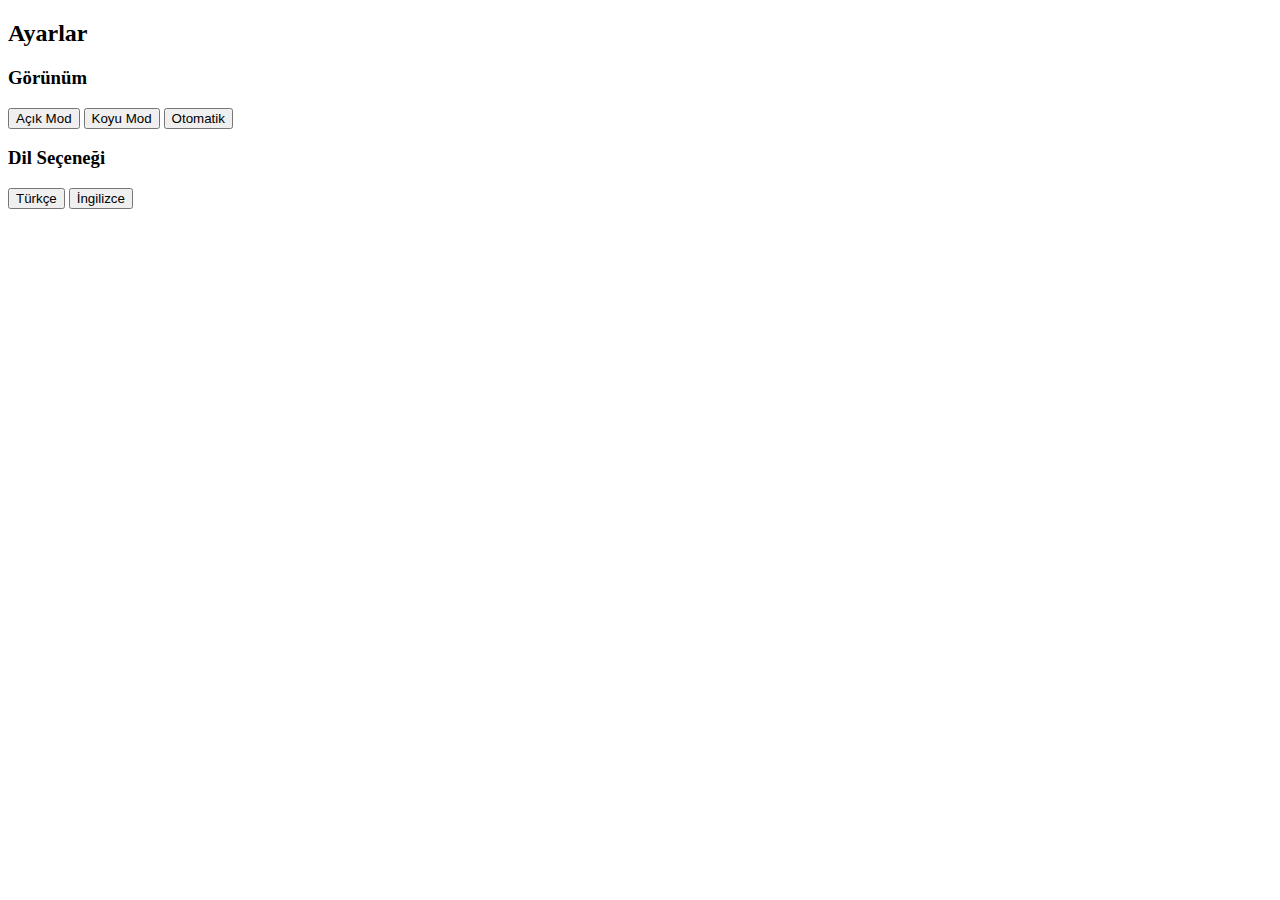
<file: settings/settings.html>
<!DOCTYPE html>
<html lang="en">
  <head>
    <meta charset="UTF-8" />
    <meta name="viewport" content="width=device-width, initial-scale=1.0" />
    <title data-key="page_title">Settings</title>
    <link rel="stylesheet" href="settings.css" />
  </head>
  <body>
    <h2 data-key="settings_title">Settings</h2>

    <div class="div">
      <h3 data-key="appearance_title">Appearance</h3>
      <button id="light-btn" data-key="light_mode">Light</button>
      <button id="dark-btn" data-key="dark_mode">Dark</button>
      <button id="auto-btn" data-key="auto_mode">Auto</button>
    </div>

    <div>
      <h3 data-key="language_title">Language</h3>
      <button id="tr" data-key="turkish_btn" onclick="setLang(this)">
        Türkçe
      </button>
      <button id="en" data-key="english_btn" onclick="setLang(this)">
        English
      </button>
    </div>

    <script src="utils.js"></script>
    <script src="settings.js"></script>
    <script src="language.js"></script>
  </body>
</html>
</file>
<file: settings/settings.css>
:root {
  --bg-color: #ffffff;
  --bg-text-color: #1a1a1a;
}

body.light {
  --bg-color: #ffffff;
  --bg-text-color: #1a1a1a;
}

body.dark {
  --bg-color: #1a1a1a;
  --text-color: #f1f1f1;
}

@media (prefers-color-scheme: dark) {
  body.auto {
    --bg-color: #1a1a1a;
    --text-color: #f1f1f1;
  }
}
@media (prefers-color-scheme: light) {
  body.auto {
    --bg-color: #ffffff;
    --text-color: #1a1a1a;
  }
}

body {
  background-color: var(--bg-color);
  color: var(--text-color);
  transition: 0.3s ease;
}/*# sourceMappingURL=settings.css.map */
</file>
